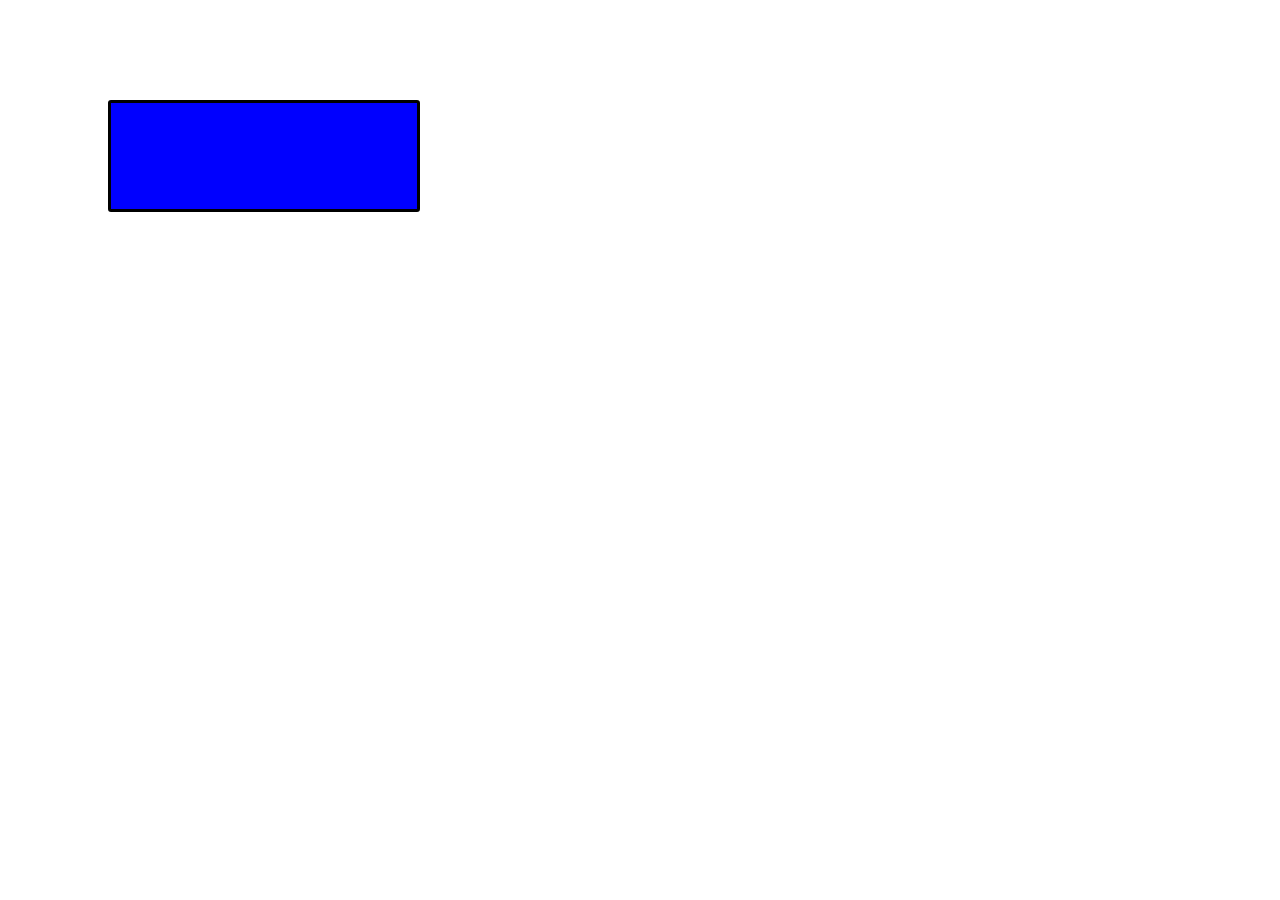
<file: box.html>
<!DOCTYPE html>
<html lang="en">
<head>
    <meta charset="UTF-8">
    <meta http-equiv="X-UA-Compatible" content="IE=edge">
    <meta name="viewport" content="width=device-width, initial-scale=1.0">
    <title>Document</title>
    <style>
        .box{
            height: 100px;
            width: 300px;
            margin: 100px;
            padding: 3px;
            background-color: blue;
            border: 3px solid black;
            border-radius: 3px;
            box-shadow: 20px red;

        }
    </style>
</head>
<body>
    <div class="box">

    </div>
</body>
</html>
</file>
